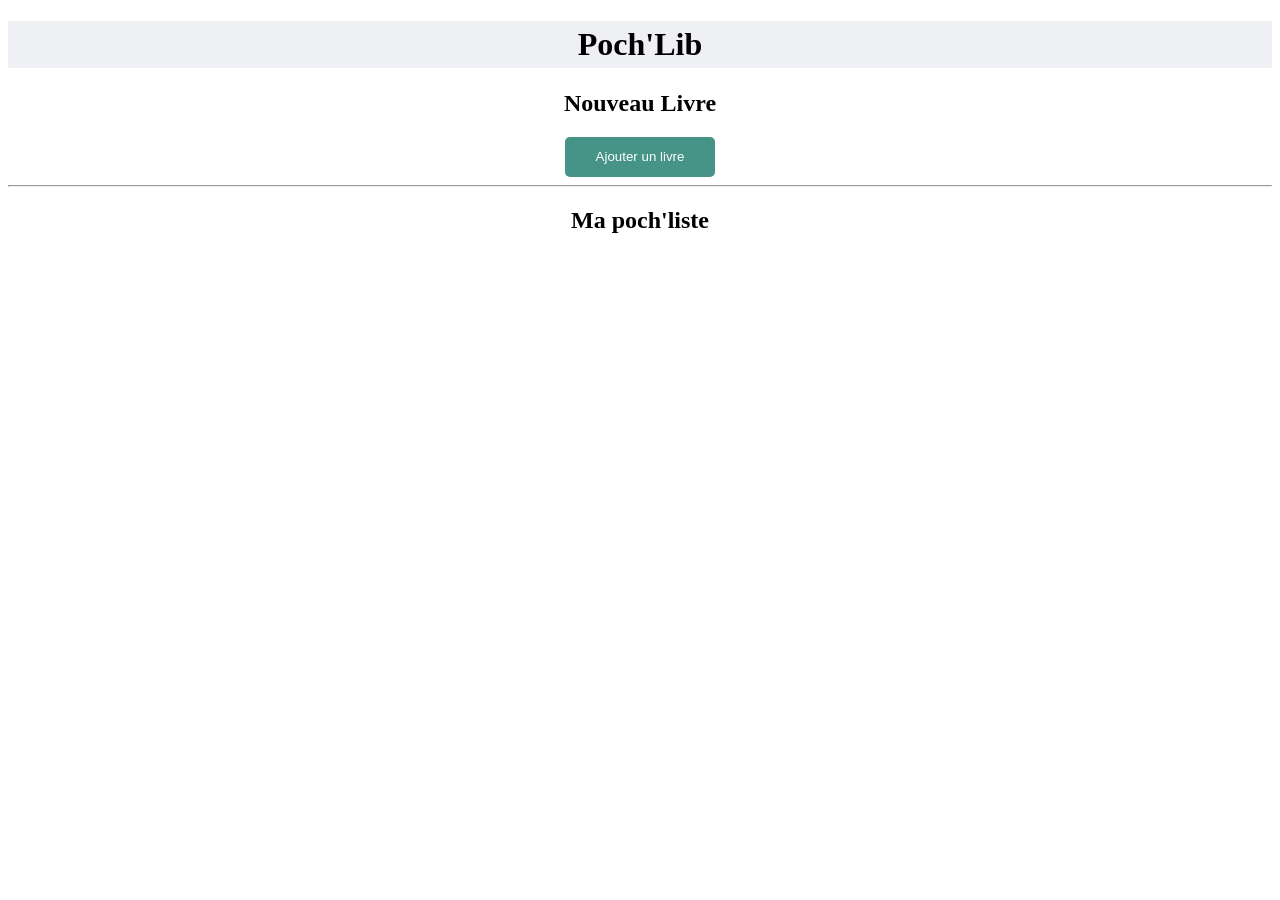
<file: index.html>
<!DOCTYPE html>
<html lang="fr">
	<head>
		<title>Poch'Lib</title>
		<meta charset="utf-8" />
		<meta name="viewport" content="width=device-width, initial-scale=1">
		<link rel="stylesheet" href="styles.css">
		<link rel="stylesheet" href="styles.scss">
		<script src="script.js" defer></script>
  	</head>
  	<body>
		<div id="myBooks">
			<h1 class="title">Poch'Lib</h1>
			<h2 class="h2">Nouveau Livre</h2>
			<hr>
			<div id="content">
				<h2>Ma poch'liste</h2>
			</div>
		</div>
  	</body>
</html>
</file>
<file: styles.css>
@charset "UTF-8";
h1, h2 {
  text-align: center;
}

.title {
  background-color: #eff0f4;
  padding: 5px;
}

button {
  width: 150px;
  height: 40px;
  border: none;
  border-radius: 5px;
  color: #fff;
  cursor: pointer;
  margin-top: 5px;
}
button#btn-rechercher-des-livres, button#btn-ajouter-un-livre {
  background-color: #469388;
}
button#btn-ajouter-un-livre {
  text-align: center;
  display: block;
  margin: 0 auto;
}
button#btn-annuler-les-recherches-des-livres {
  background-color: #df5a4b;
}

label {
  margin-top: 5px;
}

#form-rechercher-des-livres {
  display: flex;
  flex-direction: column;
  justify-content: center;
}

.livre {
  border: 2px solid;
  width: 80%;
  background-color: #eff0f4;
  position: relative;
  margin: 5px;
}

#bookmark-ou-corbeille {
  position: absolute;
  top: 0; /* Positionne l'élément en haut */
  right: 0; /* Positionne l'élément à droite */
  padding: 5px; /* Optionnel : pour ajouter un peu de padding autour du span */
}

#resultats-recherche, #livres-stockes {
  display: flex;
  justify-content: center;
  flex-wrap: wrap;
}

#img-livre {
  height: auto;
  width: 50%;
  margin-left: 25%;
}

/* Styles spécifiques pour les tablettes et plus grands */
@media (min-width: 600px) {
  #resultats-recherche, #livres-stockes {
    justify-content: space-around;
  }
  .livre {
    width: 40%;
  }
}/*# sourceMappingURL=styles.css.map */
</file>
